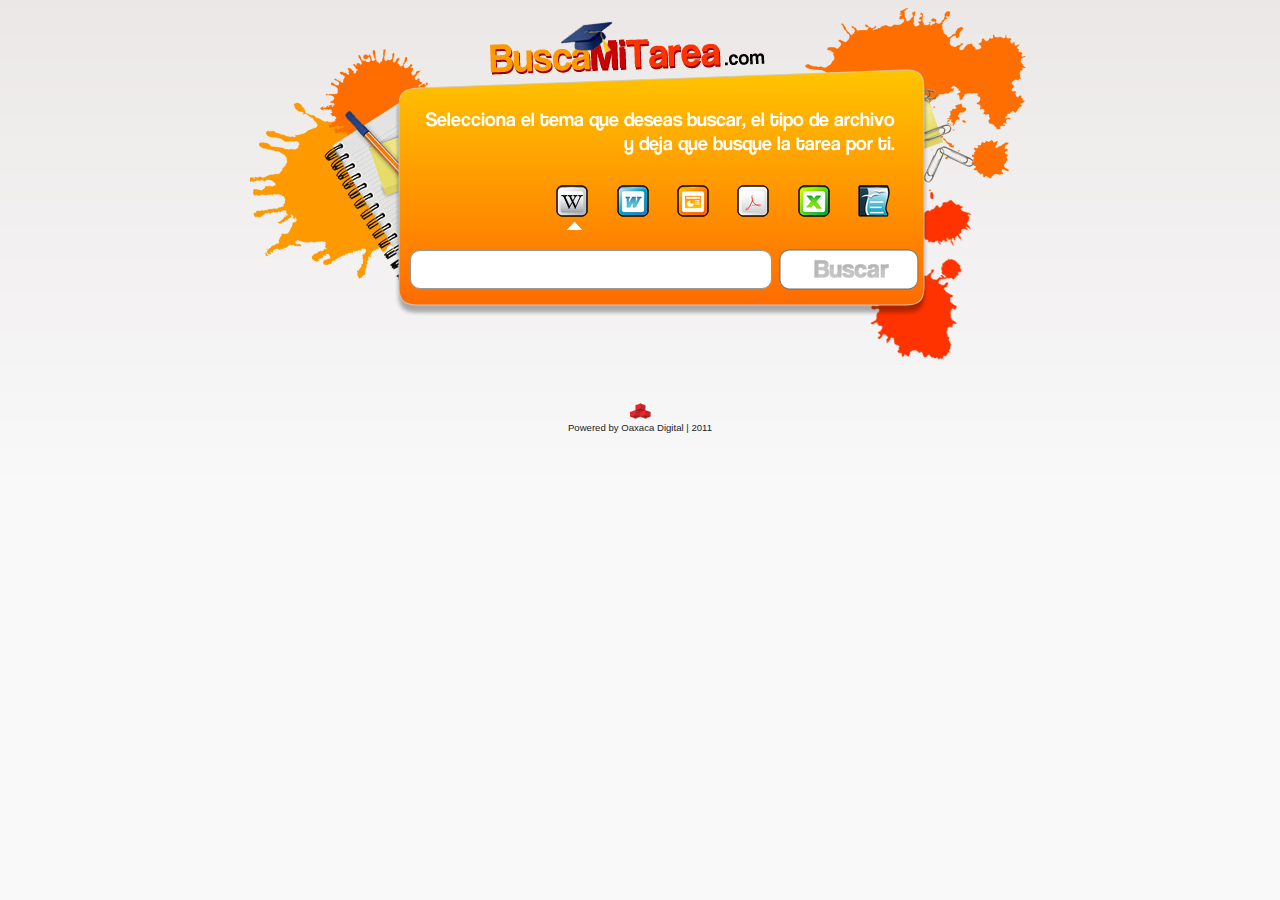
<file: index.html>
<!DOCTYPE html PUBLIC "-//W3C//DTD XHTML 1.0 Transitional//EN" "http://www.w3.org/TR/xhtml1/DTD/xhtml1-transitional.dtd">
<html xmlns="http://www.w3.org/1999/xhtml">
<head>
<meta http-equiv="Content-Type" content="text/html; charset=utf-8" />
<meta name="title" content="BuscaMiTarea.com" />
<meta name="description" content="Deja que busque la tarea por ti!." />
<link rel="image_src" href="images/fb.png" />
<link rel="icon" type="image/x-icon" href="images/favicon.png" />

<title>BuscaMiTarea.com | Busqueda en formato imprimible.</title>



<link rel="stylesheet" href="css/blueprint/screen.css" type="text/css" media="screen, projection"> 
<link rel="stylesheet" href="css/blueprint/print.css" type="text/css" media="print"> 
<!--[if lt IE 8]><link rel="stylesheet" href="css/blueprint/ie.css" type="text/css" media="screen, projection"><![endif]--> 

<link rel="stylesheet" href="css/style.css" type="text/css" media="screen, projection"> 

<script type="text/javascript" src="js/jquery.min.js"></script>
<script type="text/javascript">
var type_file='wikipedia';
var url='site:es.wikipedia.org';
var config = {
	siteURL		: '',	// Change this to your site
	searchSite	: true,
	type		: 'web',
	append		: false,
	perPage		: 8,			// A maximum of 8 is allowed by Google
	page		: 0				// The start page
	}
	
function select_type(pos,type){
	type_file=type;
	if(type_file=="wikipedia"){
		url='site:es.wikipedia.org';
		}	
		else
			{
				url='';}
	var el = $('#flecha img');
	el.stop().animate({
				left		: el.position().left,
				marginRight	: pos
			});
}


$(document).ready(function(){
	

	
});


function googleSearch(settings){				
		settings = $.extend({},config,settings);	
		settings.term = settings.term || $('#id_busqueda').val();		
		if(settings.searchSite){			
			settings.term =url+' '+settings.term;
			if(url!="site:es.wikipedia.org"){settings.term=settings.term+' filetype:'+type_file;}
		}
		
		// URL of Google's AJAX search API
		var apiURL = 'http://ajax.googleapis.com/ajax/services/search/'+settings.type+'?v=1.0&callback=?';
		var resultsDiv = $('#resultados_content');
		
		$.getJSON(apiURL,{q:settings.term,rsz:settings.perPage,start:settings.page*settings.perPage},function(r){
			
			var results = r.responseData.results;
			$('#more').remove();
			
			if(results.length){
				
				// If results were returned, add them to a pageContainer div,
				// after which append them to the #resultsDiv:
				
				var pageContainer = $('<div>');
				
				$('#title_resultados').html('<h3>Resultados del termino '+$('#id_busqueda').val()+' en el formato .'+type_file+'</h3>');
				
				for(var i=0;i<results.length;i++){
					// Creating a new result object and firing its toString method:
					pageContainer.append(new result(results[i]) + '');
				}
				
				if(!settings.append){
					// This is executed when running a new search, 
					// instead of clicking on the More button:
					resultsDiv.empty();
				}
				
				pageContainer.append('<div class="clear"></div>')
							 .hide().appendTo(resultsDiv)
							 .fadeIn('slow');
				
				var cursor = r.responseData.cursor;
				
				// Checking if there are more pages with results, 
				// and deciding whether to show the More button:
				
				if( +cursor.estimatedResultCount > (settings.page+1)*settings.perPage){
					$('<div>',{id:'more'}).appendTo(resultsDiv).click(function(){
						googleSearch({append:true,page:settings.page+1});
						$(this).fadeOut();
					});
				}
			}
			else {
				
				// No results were found for this search.
				
				resultsDiv.empty();
				$('<p>',{className:'notFound',html:'No se encontraron resultados!'}).hide().appendTo(resultsDiv).fadeIn();
			}
		});
	}
	
	function result(r){
		
		// This is class definition. Object of this class are created for
		// each result. The markup is generated by the .toString() method.
		
		var arr = [];
		
		// GsearchResultClass is passed by the google API
		switch(r.GsearchResultClass){

			case 'GwebSearch':
				arr = [
					'<div id="result">',
					'<h4>',r.title,'</h4>',					
					'<div id="descripcion">',r.content,'</div>',
					'<div id="links"><div id="link_sitio"><a href="http://',r.visibleUrl,'" target="_blank">',r.visibleUrl,'</a></div>',
					'<a class="twitter" href="http://twitter.com/home?status=He%20encontrado%20mi%20tarea%20en%20BuscaMiTarea.com!%20%20%20http://buscamitarea.com/"><img src="images/twitter.png"/></a>',
					'<a class="facebook" href="http://www.facebook.com/share.php?u=http://buscamitarea.com/"><img src="images/facebook.png"/></a>',
                	'<div id="descarga"><a href="',r.unescapedUrl,'" target="_blank">Descarga!</a></div>',
                	'<div class="clear"></div>',            							
					'</div>'
				];
			break;			
		}
		
		// The toString method.
		this.toString = function(){
			return arr.join('');
		}
	}


</script>

</head>

<body>

<div id="publicidad_top" class="container">
</div>

<div id="buscador">
	<div id="logo">
    	<a href="index.html"><img src="images/logo.png" /></a>
    </div>
    <div id="tipo_busqueda">
    	<div id="tipos"> 
          <a onclick="select_type(308,'wikipedia'); return false;" href="/"><img src="images/wikipedia.png"/></a>
          <a onclick="select_type(248,'doc'); return false;" href="/"><img src="images/doc.png"/></a>
          <a onclick="select_type(188,'ppt'); return false;" href="/"><img src="images/ppt.png"/></a>
          <a onclick="select_type(128,'pdf'); return false;" href="/"><img src="images/pdf.png"/></a>
          <a onclick="select_type(68,'xls'); return false;" href="/"><img src="images/xls.png"/></a>
          <a onclick="select_type(8,'odt'); return false;" href="/"><img src="images/odt.png"/></a>
        </div>
<div id="flecha">
        	<img src="images/flecha.png"/>
        </div>
    </div>
    <div id="busqueda">
    	<input name="id_busqueda" type="text" id="id_busqueda" />
    	<a onclick="googleSearch();return false;" href="#"><img src="images/buscar_button.png" alt="buscar" /></a> 
    </div>
</div>

<div id="resultados" class="prepend-top">
	<div id="title_resultados" class="prepend-top" align="right">
    	
    </div>
    
  <div id="resultados_content">
    
    	
        
  </div>
    
</div>
<div align="center" id="footer" class="small">
<a href="http://oaxaca-digital.com" target="_blank"><img src="images/minilogo.png" width="21" height="16" alt="Oaxaca Digital" /></a><br />Powered by Oaxaca Digital | 2011
</div>

</body>
</html>
</file>
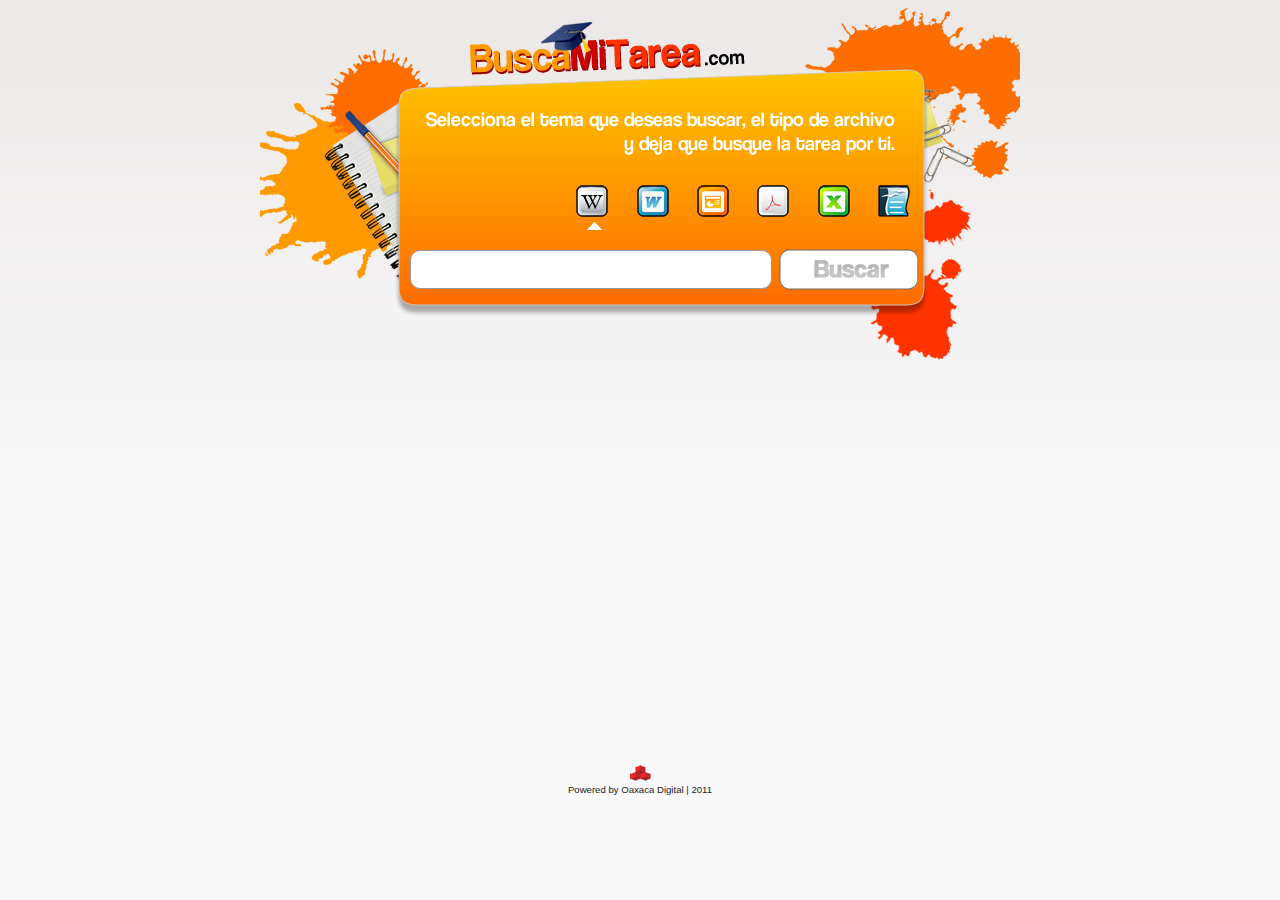
<file: facebook/index.html>
<!DOCTYPE html PUBLIC "-//W3C//DTD XHTML 1.0 Transitional//EN" "http://www.w3.org/TR/xhtml1/DTD/xhtml1-transitional.dtd">
<html xmlns="http://www.w3.org/1999/xhtml">
<head>
<meta http-equiv="Content-Type" content="text/html; charset=utf-8" />
<meta name="title" content="BuscaMiTarea.com" />
<meta name="description" content="Deja que busque la tarea por ti!." />
<link rel="image_src" href="../images/fb.png" />
<link rel="icon" type="image/x-icon" href="../images/favicon.png" />

<title>BuscaMiTarea.com | Busqueda en formato imprimible.</title>



<link rel="stylesheet" href="../css/blueprint/screen.css" type="text/css" media="screen, projection"> 
<link rel="stylesheet" href="../css/blueprint/print.css" type="text/css" media="print"> 
<!--[if lt IE 8]><link rel="stylesheet" href="css/blueprint/ie.css" type="text/css" media="screen, projection"><![endif]--> 

<link rel="stylesheet" href="../css/style_fb.css" type="text/css" media="screen, projection"> 

<script type="text/javascript" src="../js/jquery.min.js"></script>
<script type="text/javascript" src="../js/buscamitarea.js"></script>


</head>

<body>

<div id="publicidad_top" class="container">
</div>

<div id="buscador">
	<div id="logo">
    	<a href="../index.html"><img src="../images/logo.png" /></a>
    </div>
    <div id="tipo_busqueda">
    	<div id="tipos"> 
          <a onclick="select_type(308,'wikipedia'); return false;" href="/"><img src="../images/wikipedia.png"/></a>
          <a onclick="select_type(248,'doc'); return false;" href="#"><img src="../images/doc.png"/></a>
          <a onclick="select_type(188,'ppt'); return false;" href="#"><img src="../images/ppt.png"/></a>
          <a onclick="select_type(128,'pdf'); return false;" href="#"><img src="../images/pdf.png"/></a>
          <a onclick="select_type(68,'xls'); return false;" href="#"><img src="../images/xls.png"/></a>
          <a onclick="select_type(8,'odt'); return false;" href="#"><img src="../images/odt.png"/></a>
        </div>
<div id="flecha">
        	<img src="../images/flecha.png"/>
        </div>
    </div>
    <div id="busqueda">
    	<input name="id_busqueda" type="text" id="id_busqueda" />
    	<a onclick="googleSearch();return false;" href="#"><img src="../images/buscar_button.png" alt="buscar" /></a> 
    </div>
</div>

<div id="resultados" class="prepend-top">
	<div id="title_resultados" class="prepend-top" align="right">
    	
    </div>
    
  <div id="resultados_content">
    
    	
        
  </div>
    
</div>
<div align="center" id="footer" class="small">
<a href="http://oaxaca-digital.com" target="_blank"><img src="../images/minilogo.png" width="21" height="16" alt="Oaxaca Digital" /></a><br />Powered by Oaxaca Digital | 2011
</div>

</body>
</html>
</file>
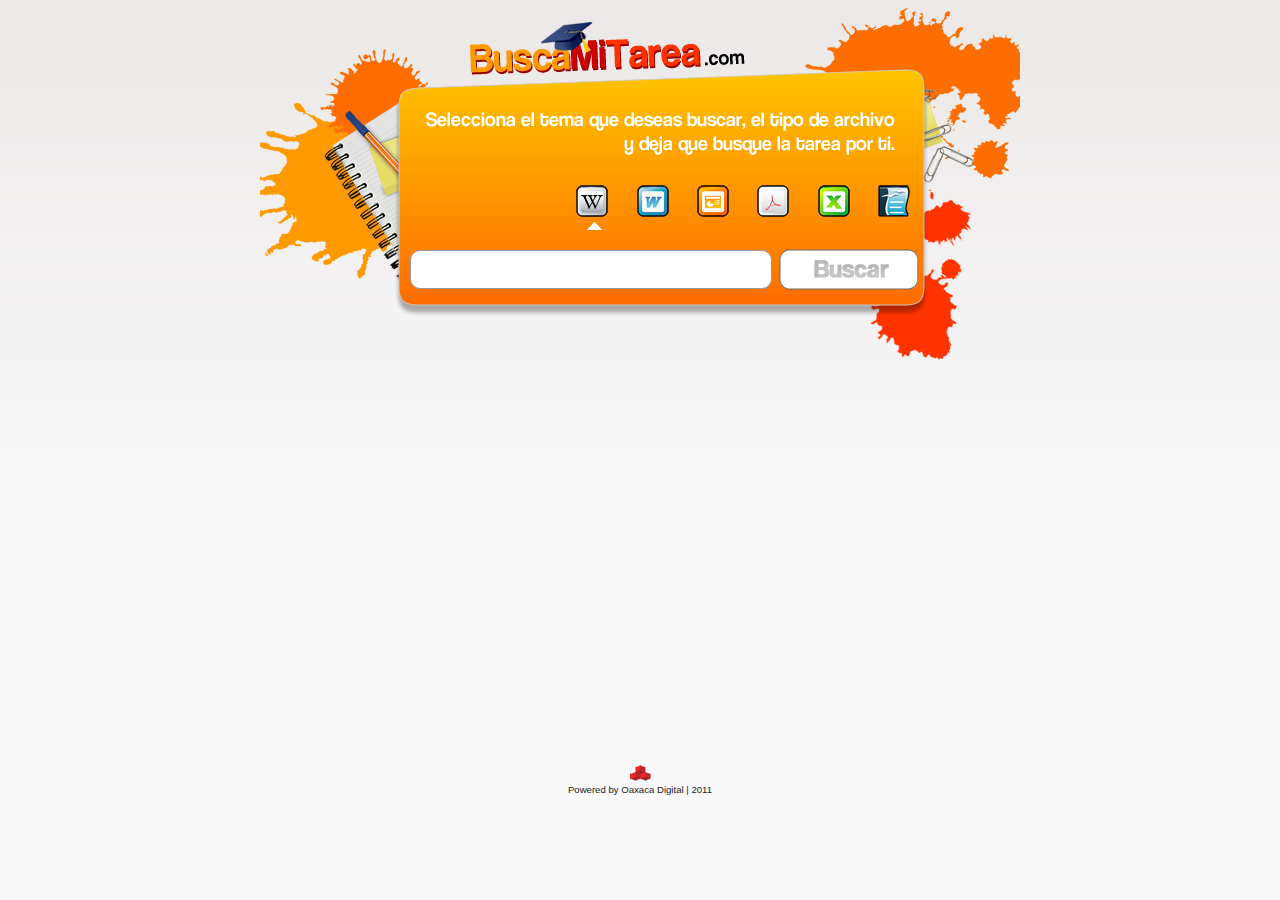
<file: index_fb.html>
<!DOCTYPE html PUBLIC "-//W3C//DTD XHTML 1.0 Transitional//EN" "http://www.w3.org/TR/xhtml1/DTD/xhtml1-transitional.dtd">
<html xmlns="http://www.w3.org/1999/xhtml">
<head>
<meta http-equiv="Content-Type" content="text/html; charset=utf-8" />
<meta name="title" content="BuscaMiTarea.com" />
<meta name="description" content="Deja que busque la tarea por ti!." />
<link rel="image_src" href="images/fb.png" />
<link rel="icon" type="image/x-icon" href="images/favicon.png" />

<title>BuscaMiTarea.com | Busqueda en formato imprimible.</title>



<link rel="stylesheet" href="css/blueprint/screen.css" type="text/css" media="screen, projection"> 
<link rel="stylesheet" href="css/blueprint/print.css" type="text/css" media="print"> 
<!--[if lt IE 8]><link rel="stylesheet" href="css/blueprint/ie.css" type="text/css" media="screen, projection"><![endif]--> 

<link rel="stylesheet" href="css/style_fb.css" type="text/css" media="screen, projection"> 

<script type="text/javascript" src="js/jquery.min.js"></script>
<script type="text/javascript">
var type_file='wikipedia';
var url='site:es.wikipedia.org';
var config = {
	siteURL		: '',	// Change this to your site
	searchSite	: true,
	type		: 'web',
	append		: false,
	perPage		: 8,			// A maximum of 8 is allowed by Google
	page		: 0				// The start page
	}
	
function select_type(pos,type){
	type_file=type;
	if(type_file=="wikipedia"){
		url='site:es.wikipedia.org';
		}	
		else
			{
				url='';}
	var el = $('#flecha img');
	el.stop().animate({
				left		: el.position().left,
				marginRight	: pos
			});
}


$(document).ready(function(){
	

	
});


function googleSearch(settings){				
		settings = $.extend({},config,settings);	
		settings.term = settings.term || $('#id_busqueda').val();		
		if(settings.searchSite){			
			settings.term =url+' '+settings.term;
			if(url!="site:es.wikipedia.org"){settings.term=settings.term+' filetype:'+type_file;}
		}
		
		// URL of Google's AJAX search API
		var apiURL = 'http://ajax.googleapis.com/ajax/services/search/'+settings.type+'?v=1.0&callback=?';
		var resultsDiv = $('#resultados_content');
		
		$.getJSON(apiURL,{q:settings.term,rsz:settings.perPage,start:settings.page*settings.perPage},function(r){
			
			var results = r.responseData.results;
			$('#more').remove();
			
			if(results.length){
				
				// If results were returned, add them to a pageContainer div,
				// after which append them to the #resultsDiv:
				
				var pageContainer = $('<div>');
				
				$('#title_resultados').html('<h3>Resultados del termino '+$('#id_busqueda').val()+' en el formato .'+type_file+'</h3>');
				
				for(var i=0;i<results.length;i++){
					// Creating a new result object and firing its toString method:
					pageContainer.append(new result(results[i]) + '');
				}
				
				if(!settings.append){
					// This is executed when running a new search, 
					// instead of clicking on the More button:
					resultsDiv.empty();
				}
				
				pageContainer.append('<div class="clear"></div>')
							 .hide().appendTo(resultsDiv)
							 .fadeIn('slow');
				
				var cursor = r.responseData.cursor;
				
				// Checking if there are more pages with results, 
				// and deciding whether to show the More button:
				
				if( +cursor.estimatedResultCount > (settings.page+1)*settings.perPage){
					$('<div>',{id:'more'}).appendTo(resultsDiv).click(function(){
						googleSearch({append:true,page:settings.page+1});
						$(this).fadeOut();
					});
				}
			}
			else {
				
				// No results were found for this search.
				
				resultsDiv.empty();
				$('<p>',{className:'notFound',html:'No se encontraron resultados!'}).hide().appendTo(resultsDiv).fadeIn();
			}
		});
	}
	
	function result(r){
		
		// This is class definition. Object of this class are created for
		// each result. The markup is generated by the .toString() method.
		
		var arr = [];
		
		// GsearchResultClass is passed by the google API
		switch(r.GsearchResultClass){

			case 'GwebSearch':
				arr = [
					'<div id="result">',
					'<h4>',r.title,'</h4>',					
					'<div id="descripcion">',r.content,'</div>',
					'<div id="links"><div id="link_sitio"><a href="http://',r.visibleUrl,'" target="_blank">',r.visibleUrl,'</a></div>',
					'<a class="twitter" href="http://twitter.com/home?status=He%20encontrado%20mi%20tarea%20en%20BuscaMiTarea.com!%20%20%20http://buscamitarea.com/"><img src="images/twitter.png"/></a>',
					'<a class="facebook" href="http://www.facebook.com/share.php?u=http://buscamitarea.com/"><img src="images/facebook.png"/></a>',
                	'<div id="descarga"><a href="',r.unescapedUrl,'" target="_blank">Descarga!</a></div>',
                	'<div class="clear"></div>',            							
					'</div>'
				];
			break;			
		}
		
		// The toString method.
		this.toString = function(){
			return arr.join('');
		}
	}


</script>

</head>

<body>

<div id="publicidad_top" class="container">
</div>

<div id="buscador">
	<div id="logo">
    	<a href="index.html"><img src="images/logo.png" /></a>
    </div>
    <div id="tipo_busqueda">
    	<div id="tipos"> 
          <a onclick="select_type(308,'wikipedia'); return false;" href="/"><img src="images/wikipedia.png"/></a>
          <a onclick="select_type(248,'doc'); return false;" href="/"><img src="images/doc.png"/></a>
          <a onclick="select_type(188,'ppt'); return false;" href="/"><img src="images/ppt.png"/></a>
          <a onclick="select_type(128,'pdf'); return false;" href="/"><img src="images/pdf.png"/></a>
          <a onclick="select_type(68,'xls'); return false;" href="/"><img src="images/xls.png"/></a>
          <a onclick="select_type(8,'odt'); return false;" href="/"><img src="images/odt.png"/></a>
        </div>
<div id="flecha">
        	<img src="images/flecha.png"/>
        </div>
    </div>
    <div id="busqueda">
    	<input name="id_busqueda" type="text" id="id_busqueda" />
    	<a onclick="googleSearch();return false;" href="#"><img src="images/buscar_button.png" alt="buscar" /></a> 
    </div>
</div>

<div id="resultados" class="prepend-top">
	<div id="title_resultados" class="prepend-top" align="right">
    	
    </div>
    
  <div id="resultados_content">
    
    	
        
  </div>
    
</div>
<div align="center" id="footer" class="small">
<a href="http://oaxaca-digital.com" target="_blank"><img src="images/minilogo.png" width="21" height="16" alt="Oaxaca Digital" /></a><br />Powered by Oaxaca Digital | 2011
</div>

</body>
</html>
</file>
<file: css/blueprint/screen.css>
/* -----------------------------------------------------------------------


 Blueprint CSS Framework 1.0
 http://blueprintcss.org

   * Copyright (c) 2007-Present. See LICENSE for more info.
   * See README for instructions on how to use Blueprint.
   * For credits and origins, see AUTHORS.
   * This is a compressed file. See the sources in the 'src' directory.

----------------------------------------------------------------------- */

/* reset.css */
html {margin:0;padding:0;border:0;}
body, div, span, object, iframe, h1, h2, h3, h4, h5, h6, p, blockquote, pre, a, abbr, acronym, address, code, del, dfn, em, img, q, dl, dt, dd, ol, ul, li, fieldset, form, label, legend, table, caption, tbody, tfoot, thead, tr, th, td, article, aside, dialog, figure, footer, header, hgroup, nav, section {margin:0;padding:0;border:0;font-size:100%;font:inherit;vertical-align:baseline;}
article, aside, details, figcaption, figure, dialog, footer, header, hgroup, menu, nav, section {display:block;}
body {line-height:1.5;background:white;}
table {border-collapse:separate;border-spacing:0;}
caption, th, td {text-align:left;font-weight:normal;float:none !important;}
table, th, td {vertical-align:middle;}
blockquote:before, blockquote:after, q:before, q:after {content:'';}
blockquote, q {quotes:"" "";}
a img {border:none;}
:focus {outline:0;}

/* typography.css */
html {font-size:100.01%;}
body {font-size:75%;color:#222;background:#fff;font-family:"Helvetica Neue", Arial, Helvetica, sans-serif;}
h1, h2, h3, h4, h5, h6 {font-weight:normal;color:#111;}
h1 {font-size:3em;line-height:1;margin-bottom:0.5em;}
h2 {font-size:2em;margin-bottom:0.75em;}
h3 {font-size:1.5em;line-height:1;margin-bottom:1em;}
h4 {font-size:1.2em;line-height:1.25;margin-bottom:1.25em;}
h5 {font-size:1em;font-weight:bold;margin-bottom:1.5em;}
h6 {font-size:1em;font-weight:bold;}
h1 img, h2 img, h3 img, h4 img, h5 img, h6 img {margin:0;}
p {margin:0 0 1.5em;}
.left {float:left !important;}
p .left {margin:1.5em 1.5em 1.5em 0;padding:0;}
.right {float:right !important;}
p .right {margin:1.5em 0 1.5em 1.5em;padding:0;}
a:focus, a:hover {color:#09f;}
a {color:#06c;text-decoration:underline;}
blockquote {margin:1.5em;color:#666;font-style:italic;}
strong, dfn {font-weight:bold;}
em, dfn {font-style:italic;}
sup, sub {line-height:0;}
abbr, acronym {border-bottom:1px dotted #666;}
address {margin:0 0 1.5em;font-style:italic;}
del {color:#666;}
pre {margin:1.5em 0;white-space:pre;}
pre, code, tt {font:1em 'andale mono', 'lucida console', monospace;line-height:1.5;}
li ul, li ol {margin:0;}
ul, ol {margin:0 1.5em 1.5em 0;padding-left:1.5em;}
ul {list-style-type:disc;}
ol {list-style-type:decimal;}
dl {margin:0 0 1.5em 0;}
dl dt {font-weight:bold;}
dd {margin-left:1.5em;}
table {margin-bottom:1.4em;width:100%;}
th {font-weight:bold;}
thead th {background:#c3d9ff;}
th, td, caption {padding:4px 10px 4px 5px;}
tbody tr:nth-child(even) td, tbody tr.even td {background:#e5ecf9;}
tfoot {font-style:italic;}
caption {background:#eee;}
.small {font-size:.8em;margin-bottom:1.875em;line-height:1.875em;}
.large {font-size:1.2em;line-height:2.5em;margin-bottom:1.25em;}
.hide {display:none;}
.quiet {color:#666;}
.loud {color:#000;}
.highlight {background:#ff0;}
.added {background:#060;color:#fff;}
.removed {background:#900;color:#fff;}
.first {margin-left:0;padding-left:0;}
.last {margin-right:0;padding-right:0;}
.top {margin-top:0;padding-top:0;}
.bottom {margin-bottom:0;padding-bottom:0;}

/* forms.css */
label {font-weight:bold;}
fieldset {padding:0 1.4em 1.4em 1.4em;margin:0 0 1.5em 0;border:1px solid #ccc;}
legend {font-weight:bold;font-size:1.2em;margin-top:-0.2em;margin-bottom:1em;}
fieldset, #IE8#HACK {padding-top:1.4em;}
legend, #IE8#HACK {margin-top:0;margin-bottom:0;}
input[type=text], input[type=password], input[type=url], input[type=email], input.text, input.title, textarea {background-color:#fff;border:1px solid #bbb;color:#000;}
input[type=text]:focus, input[type=password]:focus, input[type=url]:focus, input[type=email]:focus, input.text:focus, input.title:focus, textarea:focus {border-color:#666;}
select {background-color:#fff;border-width:1px;border-style:solid;}
input[type=text], input[type=password], input[type=url], input[type=email], input.text, input.title, textarea, select {margin:0.5em 0;}
input.text, input.title {width:300px;padding:5px;}
input.title {font-size:1.5em;}
textarea {width:390px;height:250px;padding:5px;}
form.inline {line-height:3;}
form.inline p {margin-bottom:0;}
.error, .alert, .notice, .success, .info {padding:0.8em;margin-bottom:1em;border:2px solid #ddd;}
.error, .alert {background:#fbe3e4;color:#8a1f11;border-color:#fbc2c4;}
.notice {background:#fff6bf;color:#514721;border-color:#ffd324;}
.success {background:#e6efc2;color:#264409;border-color:#c6d880;}
.info {background:#d5edf8;color:#205791;border-color:#92cae4;}
.error a, .alert a {color:#8a1f11;}
.notice a {color:#514721;}
.success a {color:#264409;}
.info a {color:#205791;}

/* grid.css */
.container {width:950px;margin:0 auto;}
.showgrid {background:url(src/grid.png);}
.column, .span-1, .span-2, .span-3, .span-4, .span-5, .span-6, .span-7, .span-8, .span-9, .span-10, .span-11, .span-12, .span-13, .span-14, .span-15, .span-16, .span-17, .span-18, .span-19, .span-20, .span-21, .span-22, .span-23, .span-24 {float:left;margin-right:10px;}
.last {margin-right:0;}
.span-1 {width:30px;}
.span-2 {width:70px;}
.span-3 {width:110px;}
.span-4 {width:150px;}
.span-5 {width:190px;}
.span-6 {width:230px;}
.span-7 {width:270px;}
.span-8 {width:310px;}
.span-9 {width:350px;}
.span-10 {width:390px;}
.span-11 {width:430px;}
.span-12 {width:470px;}
.span-13 {width:510px;}
.span-14 {width:550px;}
.span-15 {width:590px;}
.span-16 {width:630px;}
.span-17 {width:670px;}
.span-18 {width:710px;}
.span-19 {width:750px;}
.span-20 {width:790px;}
.span-21 {width:830px;}
.span-22 {width:870px;}
.span-23 {width:910px;}
.span-24 {width:950px;margin-right:0;}
input.span-1, textarea.span-1, input.span-2, textarea.span-2, input.span-3, textarea.span-3, input.span-4, textarea.span-4, input.span-5, textarea.span-5, input.span-6, textarea.span-6, input.span-7, textarea.span-7, input.span-8, textarea.span-8, input.span-9, textarea.span-9, input.span-10, textarea.span-10, input.span-11, textarea.span-11, input.span-12, textarea.span-12, input.span-13, textarea.span-13, input.span-14, textarea.span-14, input.span-15, textarea.span-15, input.span-16, textarea.span-16, input.span-17, textarea.span-17, input.span-18, textarea.span-18, input.span-19, textarea.span-19, input.span-20, textarea.span-20, input.span-21, textarea.span-21, input.span-22, textarea.span-22, input.span-23, textarea.span-23, input.span-24, textarea.span-24 {border-left-width:1px;border-right-width:1px;padding-left:5px;padding-right:5px;}
input.span-1, textarea.span-1 {width:18px;}
input.span-2, textarea.span-2 {width:58px;}
input.span-3, textarea.span-3 {width:98px;}
input.span-4, textarea.span-4 {width:138px;}
input.span-5, textarea.span-5 {width:178px;}
input.span-6, textarea.span-6 {width:218px;}
input.span-7, textarea.span-7 {width:258px;}
input.span-8, textarea.span-8 {width:298px;}
input.span-9, textarea.span-9 {width:338px;}
input.span-10, textarea.span-10 {width:378px;}
input.span-11, textarea.span-11 {width:418px;}
input.span-12, textarea.span-12 {width:458px;}
input.span-13, textarea.span-13 {width:498px;}
input.span-14, textarea.span-14 {width:538px;}
input.span-15, textarea.span-15 {width:578px;}
input.span-16, textarea.span-16 {width:618px;}
input.span-17, textarea.span-17 {width:658px;}
input.span-18, textarea.span-18 {width:698px;}
input.span-19, textarea.span-19 {width:738px;}
input.span-20, textarea.span-20 {width:778px;}
input.span-21, textarea.span-21 {width:818px;}
input.span-22, textarea.span-22 {width:858px;}
input.span-23, textarea.span-23 {width:898px;}
input.span-24, textarea.span-24 {width:938px;}
.append-1 {padding-right:40px;}
.append-2 {padding-right:80px;}
.append-3 {padding-right:120px;}
.append-4 {padding-right:160px;}
.append-5 {padding-right:200px;}
.append-6 {padding-right:240px;}
.append-7 {padding-right:280px;}
.append-8 {padding-right:320px;}
.append-9 {padding-right:360px;}
.append-10 {padding-right:400px;}
.append-11 {padding-right:440px;}
.append-12 {padding-right:480px;}
.append-13 {padding-right:520px;}
.append-14 {padding-right:560px;}
.append-15 {padding-right:600px;}
.append-16 {padding-right:640px;}
.append-17 {padding-right:680px;}
.append-18 {padding-right:720px;}
.append-19 {padding-right:760px;}
.append-20 {padding-right:800px;}
.append-21 {padding-right:840px;}
.append-22 {padding-right:880px;}
.append-23 {padding-right:920px;}
.prepend-1 {padding-left:40px;}
.prepend-2 {padding-left:80px;}
.prepend-3 {padding-left:120px;}
.prepend-4 {padding-left:160px;}
.prepend-5 {padding-left:200px;}
.prepend-6 {padding-left:240px;}
.prepend-7 {padding-left:280px;}
.prepend-8 {padding-left:320px;}
.prepend-9 {padding-left:360px;}
.prepend-10 {padding-left:400px;}
.prepend-11 {padding-left:440px;}
.prepend-12 {padding-left:480px;}
.prepend-13 {padding-left:520px;}
.prepend-14 {padding-left:560px;}
.prepend-15 {padding-left:600px;}
.prepend-16 {padding-left:640px;}
.prepend-17 {padding-left:680px;}
.prepend-18 {padding-left:720px;}
.prepend-19 {padding-left:760px;}
.prepend-20 {padding-left:800px;}
.prepend-21 {padding-left:840px;}
.prepend-22 {padding-left:880px;}
.prepend-23 {padding-left:920px;}
.border {padding-right:4px;margin-right:5px;border-right:1px solid #ddd;}
.colborder {padding-right:24px;margin-right:25px;border-right:1px solid #ddd;}
.pull-1 {margin-left:-40px;}
.pull-2 {margin-left:-80px;}
.pull-3 {margin-left:-120px;}
.pull-4 {margin-left:-160px;}
.pull-5 {margin-left:-200px;}
.pull-6 {margin-left:-240px;}
.pull-7 {margin-left:-280px;}
.pull-8 {margin-left:-320px;}
.pull-9 {margin-left:-360px;}
.pull-10 {margin-left:-400px;}
.pull-11 {margin-left:-440px;}
.pull-12 {margin-left:-480px;}
.pull-13 {margin-left:-520px;}
.pull-14 {margin-left:-560px;}
.pull-15 {margin-left:-600px;}
.pull-16 {margin-left:-640px;}
.pull-17 {margin-left:-680px;}
.pull-18 {margin-left:-720px;}
.pull-19 {margin-left:-760px;}
.pull-20 {margin-left:-800px;}
.pull-21 {margin-left:-840px;}
.pull-22 {margin-left:-880px;}
.pull-23 {margin-left:-920px;}
.pull-24 {margin-left:-960px;}
.pull-1, .pull-2, .pull-3, .pull-4, .pull-5, .pull-6, .pull-7, .pull-8, .pull-9, .pull-10, .pull-11, .pull-12, .pull-13, .pull-14, .pull-15, .pull-16, .pull-17, .pull-18, .pull-19, .pull-20, .pull-21, .pull-22, .pull-23, .pull-24 {float:left;position:relative;}
.push-1 {margin:0 -40px 1.5em 40px;}
.push-2 {margin:0 -80px 1.5em 80px;}
.push-3 {margin:0 -120px 1.5em 120px;}
.push-4 {margin:0 -160px 1.5em 160px;}
.push-5 {margin:0 -200px 1.5em 200px;}
.push-6 {margin:0 -240px 1.5em 240px;}
.push-7 {margin:0 -280px 1.5em 280px;}
.push-8 {margin:0 -320px 1.5em 320px;}
.push-9 {margin:0 -360px 1.5em 360px;}
.push-10 {margin:0 -400px 1.5em 400px;}
.push-11 {margin:0 -440px 1.5em 440px;}
.push-12 {margin:0 -480px 1.5em 480px;}
.push-13 {margin:0 -520px 1.5em 520px;}
.push-14 {margin:0 -560px 1.5em 560px;}
.push-15 {margin:0 -600px 1.5em 600px;}
.push-16 {margin:0 -640px 1.5em 640px;}
.push-17 {margin:0 -680px 1.5em 680px;}
.push-18 {margin:0 -720px 1.5em 720px;}
.push-19 {margin:0 -760px 1.5em 760px;}
.push-20 {margin:0 -800px 1.5em 800px;}
.push-21 {margin:0 -840px 1.5em 840px;}
.push-22 {margin:0 -880px 1.5em 880px;}
.push-23 {margin:0 -920px 1.5em 920px;}
.push-24 {margin:0 -960px 1.5em 960px;}
.push-1, .push-2, .push-3, .push-4, .push-5, .push-6, .push-7, .push-8, .push-9, .push-10, .push-11, .push-12, .push-13, .push-14, .push-15, .push-16, .push-17, .push-18, .push-19, .push-20, .push-21, .push-22, .push-23, .push-24 {float:left;position:relative;}
div.prepend-top, .prepend-top {margin-top:1.5em;}
div.append-bottom, .append-bottom {margin-bottom:1.5em;}
.box {padding:1.5em;margin-bottom:1.5em;background:#e5eCf9;}
hr {background:#ddd;color:#ddd;clear:both;float:none;width:100%;height:1px;margin:0 0 17px;border:none;}
hr.space {background:#fff;color:#fff;visibility:hidden;}
.clearfix:after, .container:after {content:"\0020";display:block;height:0;clear:both;visibility:hidden;overflow:hidden;}
.clearfix, .container {display:block;}
.clear {clear:both;}
</file>
<file: css/blueprint/print.css>
/* -----------------------------------------------------------------------


 Blueprint CSS Framework 1.0
 http://blueprintcss.org

   * Copyright (c) 2007-Present. See LICENSE for more info.
   * See README for instructions on how to use Blueprint.
   * For credits and origins, see AUTHORS.
   * This is a compressed file. See the sources in the 'src' directory.

----------------------------------------------------------------------- */

/* print.css */
body {line-height:1.5;font-family:"Helvetica Neue", Arial, Helvetica, sans-serif;color:#000;background:none;font-size:10pt;}
.container {background:none;}
hr {background:#ccc;color:#ccc;width:100%;height:2px;margin:2em 0;padding:0;border:none;}
hr.space {background:#fff;color:#fff;visibility:hidden;}
h1, h2, h3, h4, h5, h6 {font-family:"Helvetica Neue", Arial, "Lucida Grande", sans-serif;}
code {font:.9em "Courier New", Monaco, Courier, monospace;}
a img {border:none;}
p img.top {margin-top:0;}
blockquote {margin:1.5em;padding:1em;font-style:italic;font-size:.9em;}
.small {font-size:.9em;}
.large {font-size:1.1em;}
.quiet {color:#999;}
.hide {display:none;}
a:link, a:visited {background:transparent;font-weight:700;text-decoration:underline;}
a:link:after, a:visited:after {content:" (" attr(href) ")";font-size:90%;}
</file>
<file: css/blueprint/ie.css>
/* -----------------------------------------------------------------------


 Blueprint CSS Framework 1.0
 http://blueprintcss.org

   * Copyright (c) 2007-Present. See LICENSE for more info.
   * See README for instructions on how to use Blueprint.
   * For credits and origins, see AUTHORS.
   * This is a compressed file. See the sources in the 'src' directory.

----------------------------------------------------------------------- */

/* ie.css */
body {text-align:center;}
.container {text-align:left;}
* html .column, * html .span-1, * html .span-2, * html .span-3, * html .span-4, * html .span-5, * html .span-6, * html .span-7, * html .span-8, * html .span-9, * html .span-10, * html .span-11, * html .span-12, * html .span-13, * html .span-14, * html .span-15, * html .span-16, * html .span-17, * html .span-18, * html .span-19, * html .span-20, * html .span-21, * html .span-22, * html .span-23, * html .span-24 {display:inline;overflow-x:hidden;}
* html legend {margin:0px -8px 16px 0;padding:0;}
sup {vertical-align:text-top;}
sub {vertical-align:text-bottom;}
html>body p code {*white-space:normal;}
hr {margin:-8px auto 11px;}
img {-ms-interpolation-mode:bicubic;}
.clearfix, .container {display:inline-block;}
* html .clearfix, * html .container {height:1%;}
fieldset {padding-top:0;}
legend {margin-top:-0.2em;margin-bottom:1em;margin-left:-0.5em;}
textarea {overflow:auto;}
label {vertical-align:middle;position:relative;top:-0.25em;}
input.text, input.title, textarea {background-color:#fff;border:1px solid #bbb;}
input.text:focus, input.title:focus {border-color:#666;}
input.text, input.title, textarea, select {margin:0.5em 0;}
input.checkbox, input.radio {position:relative;top:.25em;}
form.inline div, form.inline p {vertical-align:middle;}
form.inline input.checkbox, form.inline input.radio, form.inline input.button, form.inline button {margin:0.5em 0;}
button, input.button {position:relative;top:0.25em;}
</file>
<file: css/style.css>
@charset "utf-8";
body{
	background:#F9F9F9 url(../images/bg_body.png) top left repeat-x;
	}
	
#publicidad_top{
	margin:0 auto;
	}
	
#buscador{
	margin:0 auto;
	width:800px;
	height:365px;
	background:url(../images/bg_buscador.png) top center no-repeat;
	}
#logo{
	padding:20px 0 0 250px;
	}

#tipo_busqueda{
	padding:110px 150px 0 0;
	}
#tipos{
	float:right;
	}
#tipos a{
	margin:0 0 0 25px;
	}
#flecha{
	clear:both;
	float:right;
	}
#flecha img{
	margin-right:308px;
	}
#busqueda{
	padding:10px 120px 0 170px;
	clear:both;
	}
#busqueda a{
	padding:8px 0 0 0;
	float:right;
	}
#id_busqueda{
	border:1px #999 solid;
	border-radius: 10px;
	-ms-border-radius: 10px;
	-moz-border-radius: 10px;
	-webkit-border-radius: 10px;
	-khtml-border-radius: 10px;
	font-size:20px;
	padding:7px 5px;
	color:#666;
	width:350px;
	}

#title_resultados h3{
	color:#F30;
	font-weight:bold;
	border-bottom:3px #F30 solid;
	}

#resultados{
	width:800px;
	margin:0 auto;
	}
#resultados_content h4{
	border-radius: 10px;
	-ms-border-radius: 10px;
	-moz-border-radius: 10px;
	-webkit-border-radius: 10px;
	-khtml-border-radius: 10px;
	background:#F60;
	padding:10px;
	color:#FFF;
	}
#descripcion{
	padding:0 0 15px 0;
	}
#links{
	border-bottom:1px solid #F30;
	padding:5px 15px;
	}
#link_sitio a{
	text-align:center;
	float:left;
	text-decoration:none;
	padding:5px 10px;
	border-radius: 5px;
	-ms-border-radius: 5px;
	-moz-border-radius: 5px;
	-webkit-border-radius: 5px;
	-khtml-border-radius: 5px;
	background:#F90;
	color:#FFF;
	}
#link_sitio a:hover{
	background:#000;
	}
#descarga a{
	text-align:center;
	background: #F90 url(../images/download.png) left no-repeat;
	float:right;
	text-decoration:none;
	padding:5px 20px 5px 35px;
	border-radius: 5px;
	-ms-border-radius: 5px;
	-moz-border-radius: 5px;
	-webkit-border-radius: 5px;
	-khtml-border-radius: 5px;
	color:#FFF;
	}
#descarga a:hover{
	background:#000 url(../images/download.png) left no-repeat;
	}
.twitter, .facebook{
	float:left; 
	margin:0 0 0 10px;
	}
#result{
	padding:20px 0 20px 0;
	}
#resultados_content{
	padding:0 0 20px 0;
	}
	
	
#more{
width:83px;
height:24px;
background: url(../images/more.png) no-repeat;
cursor:pointer;
margin:40px auto;
}
</file>
<file: css/style_fb.css>
@charset "utf-8";
body{
	background:#F9F9F9 url(../images/bg_body.png) top left repeat-x;
	}
	
#publicidad_top{
	margin:0 auto;
	}
	
#buscador{
	margin:0 auto;
	width:760px;
	height:365px;
	background:url(../images/bg_buscador.png) top center no-repeat;
	}
#logo{
	padding:20px 0 0 210px;
	}

#tipo_busqueda{
	padding:110px 110px 0 0;
	}
#tipos{
	float:right;
	}
#tipos a{
	margin:0 0 0 25px;
	}
#flecha{
	clear:both;
	float:right;
	}
#flecha img{
	margin-right:308px;
	}
#busqueda{
	padding:10px 100px 0 150px;
	clear:both;
	}
#busqueda a{
	padding:8px 0 0 0;
	float:right;
	}
#id_busqueda{
	border:1px #999 solid;
	border-radius: 10px;
	-ms-border-radius: 10px;
	-moz-border-radius: 10px;
	-webkit-border-radius: 10px;
	-khtml-border-radius: 10px;
	font-size:20px;
	padding:7px 5px;
	color:#666;
	width:350px;
	}

#title_resultados h3{
	color:#F30;
	font-weight:bold;
	border-bottom:3px #F30 solid;
	}

#resultados{
	width:750px;
	height:400px;
	overflow:auto;
	margin:0 auto;
	}
#resultados_content h4{
	border-radius: 10px;
	-ms-border-radius: 10px;
	-moz-border-radius: 10px;
	-webkit-border-radius: 10px;
	-khtml-border-radius: 10px;
	background:#F60;
	padding:10px;
	color:#FFF;
	}
#descripcion{
	padding:0 0 15px 0;
	}
#links{
	border-bottom:1px solid #F30;
	padding:5px 15px;
	}
#link_sitio a{
	text-align:center;
	float:left;
	text-decoration:none;
	padding:5px 10px;
	border-radius: 5px;
	-ms-border-radius: 5px;
	-moz-border-radius: 5px;
	-webkit-border-radius: 5px;
	-khtml-border-radius: 5px;
	background:#F90;
	color:#FFF;
	}
#link_sitio a:hover{
	background:#000;
	}
#descarga a{
	text-align:center;
	background: #F90 url(../images/download.png) left no-repeat;
	float:right;
	text-decoration:none;
	padding:5px 20px 5px 35px;
	border-radius: 5px;
	-ms-border-radius: 5px;
	-moz-border-radius: 5px;
	-webkit-border-radius: 5px;
	-khtml-border-radius: 5px;
	color:#FFF;
	}
#descarga a:hover{
	background:#000 url(../images/download.png) left no-repeat;
	}
.twitter, .facebook{
	float:left; 
	margin:0 0 0 10px;
	}
#result{
	padding:20px 0 20px 0;
	}
#resultados_content{
	padding:0 0 20px 0;
	}
	
	
#more{
width:83px;
height:24px;
background: url(../images/more.png) no-repeat;
cursor:pointer;
margin:40px auto;
}
</file>
